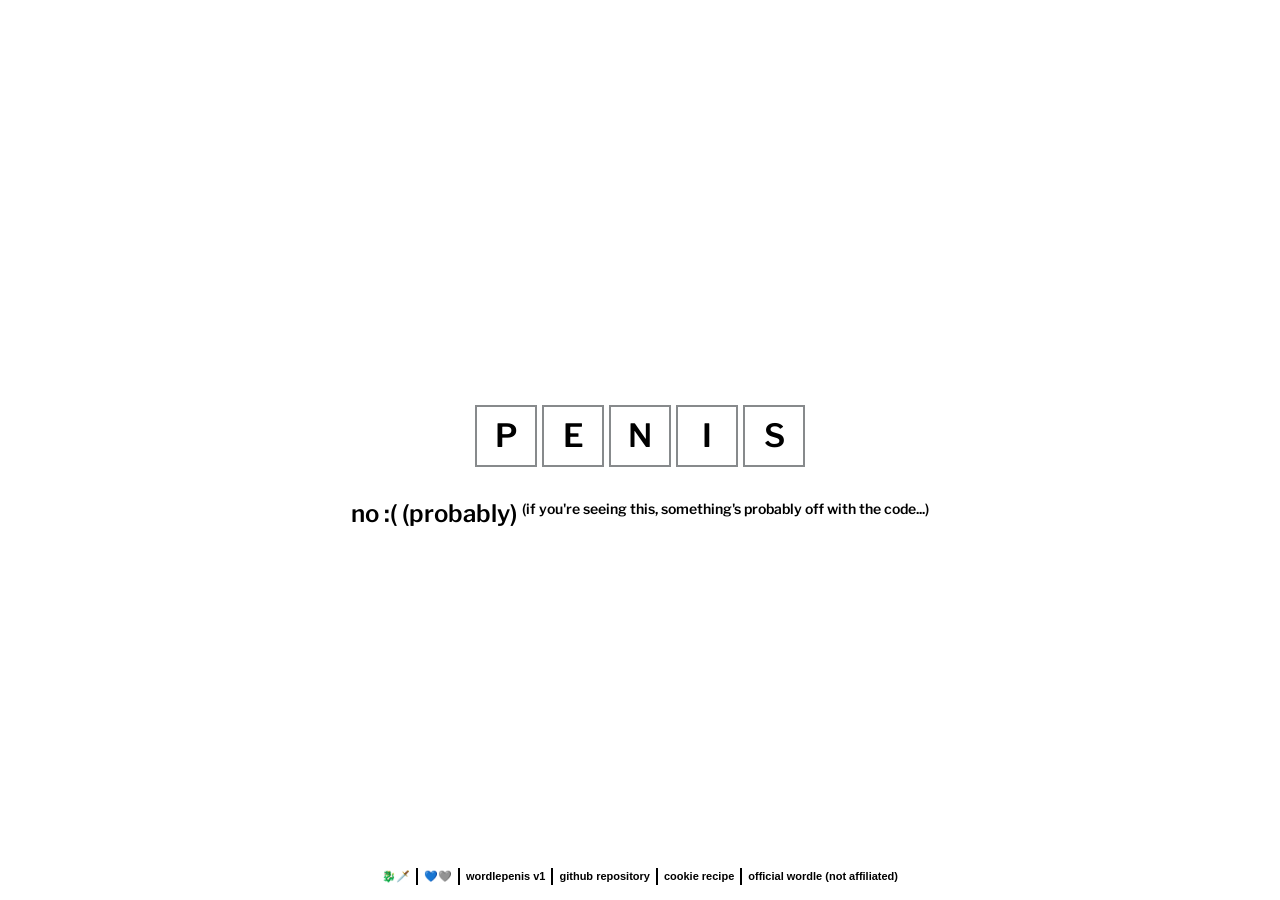
<file: index.html>
<!doctype html>
<html lang="en">
    <head>
        <!-- metadata -->
        <meta charset="utf-8">
        <meta name="description" content="checks if today's wordle is penis">
        <meta name="keywords" content="wordle, funny, hope, belief, perseverance, persistence">
        <meta name="author" content="kyu(ren)">
        <meta name="viewport" content="width=device-width, height=device.height, initial-scale=1.0">
        <meta name="color-scheme" content="light dark" />

        <title>is today's wordle penis | monoyoshi.github.io</title>
        <link rel="icon" type="image/png" href="favicon.png">

        <!-- stylesheets -->
        <link rel="preconnect" href="https://fonts.googleapis.com">
        <link rel="preconnect" href="https://fonts.gstatic.com" crossorigin>
        <link href="https://fonts.googleapis.com/css2?family=Libre+Franklin:ital,wght@0,100..900;1,100..900&display=swap" rel="stylesheet">

        <link rel="stylesheet" href="style.css">

        <!-- scripts -->
        <script src="script.js"></script>
    </head>
    <body>
        <noscript><p class="noscript">your browser does not support javascript :(</p></noscript>

        <article>
            <figure>
                <div id="p">P</div>
                <div id="e">E</div>
                <div id="n">N</div>
                <div id="i">I</div>
                <div id="s">S</div>
            </figure>
            <figcaption id="comment">no :( (probably) <span style="position: relative; top: -8px; font-size: 14px;">(if you're seeing this, something's probably off with the code...)</span>
            </figcaption>
        </article>

        <footer>
            <ul>
                <li><a href="https://bladewyrm.dev" target="_blank" rel="noopener noreferrer" title="my portfolio :)">🐉🗡️</a></li>
                <li><a href="https://monoyoshi.github.io" target="_blank" rel="noopener noreferrer" title="my portfolio but on github :)">💙🩶</a></li>
                <li><a href="v1" target="_blank" rel="noopener noreferrer" title="wordlepenis but more straightforward">wordlepenis v1</a></li>
                <li><a href="https://github.com/monoyoshi/wordlepenis" target="_blank" rel="noopener noreferrer" title="monoyoshi/wordlepenis on github">github repository</a></li>
                <li><a href="https://tdsg.bladewyrm.dev/bakyuri/hothoney-cookies" target="_blank" rel="noopener noreferrer" title="the dragon's ground hot honey cookies recipe">cookie recipe</a></li>
                <li><a href="https://www.nytimes.com/games/wordle/index.html" target="_blank" rel="noopener noreferrer" title="wordle">official wordle (not affiliated)</a></li>
            </ul>
        </footer>
    </body>
</html>
</file>
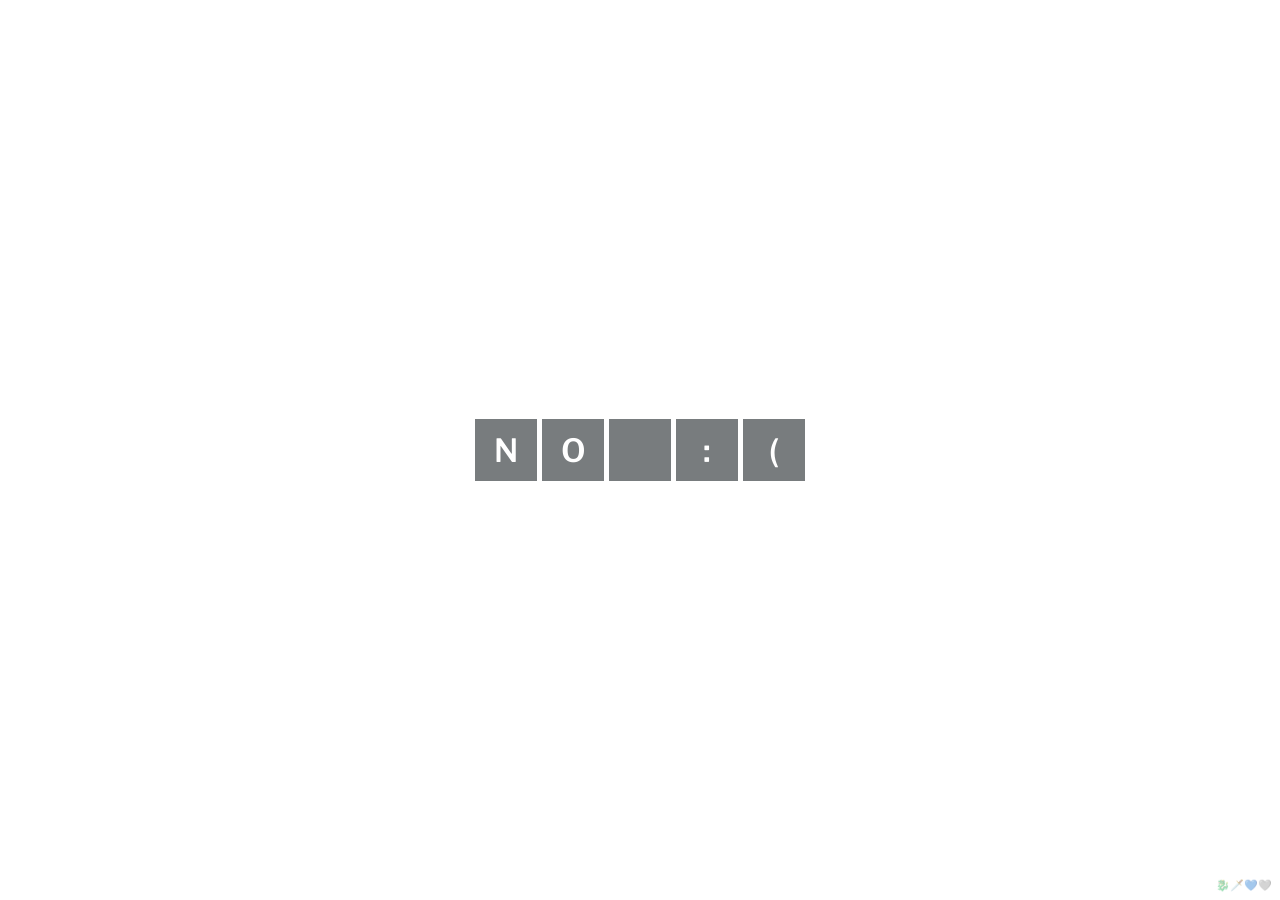
<file: v1/index.html>
<!DOCTYPE html>
<html lang="en">
    <head>
        <!-- metadata -->
        <meta charset="utf-8">
        <meta name="description" content="checks if today's wordle is penis">
        <meta name="keywords" content="wordle, funny, hope, belief, perseverance, persistence">
        <meta name="author" content="kyu(ren)">
        <meta name="viewport" content="width=device-width, height=device.height, initial-scale=1.0">
        <meta name="color-scheme" content="light dark" />

        <title>is today's wordle penis | monoyoshi.github.io</title>
        <link rel="icon" type="image/png" href="../favicon.png">

        <!-- stylesheets -->
        <link rel="preconnect" href="https://fonts.googleapis.com">
        <link rel="preconnect" href="https://fonts.gstatic.com" crossorigin>
        <link href="https://fonts.googleapis.com/css2?family=Libre+Franklin:ital,wght@0,100..900;1,100..900&display=swap" rel="stylesheet">

        <style>
            /* overall structure */

            * {
                box-sizing: border-box;
                margin: 0;
                padding: 0;
            }

            html, body {
                height: 100vh;
                width: 100vw;
                font-family: "Libre Franklin", Arial, sans-serif;
                font-size: 16px;
                font-optical-sizing: auto;
                font-weight: 600;
                font-style: normal;
            }

            /* - - - - - - - - - */

            /* article */
            article {
                display: flex;
                flex-direction: column;
                justify-content: center;
                align-items: center;
                height: 100%;
                width: 100%;
                background-color: #ffffff;
                
                /* wordle mimic */
                > figure {
                    display: flex;
                    justify-content: center;
                    align-items: center;

                    /* letters */
                    > div {
                        display: flex;
                        justify-content: center;
                        align-items: center;
                        width: 62px;
                        height: 62px;
                        background-color: #787c7e;
                        color: #ffffff;
                        font-size: 32px;
                        user-select: none;

                        &:not(:last-child) {
                            margin-right: 5px;
                        }
                    }
                }
            }

            /* footer */
            footer {
                position: fixed;
                right: 8px;
                bottom: 8px;
                font-size: 11px;
                opacity: 0.4;
                user-select: none;
                transition-duration: 250ms;

                &:hover {
                    opacity: 0.9;
                }
                
                > a {
                    text-decoration: none;
                }
            }

            /* dark mode */
            @media (prefers-color-scheme: dark) {
                /* article */
                article {
                    background-color: #121213;
                }
            }
        </style>
    </head>
    <body>
        <article>
            <figure>
                <div>N</div>
                <div>O</div>
                <div></div>
                <div>:</div>
                <div>(</div>
            </figure>
        </article>

        <footer>
            <a href="https://bladewyrm.dev" target="_blank" rel="noopener noreferrer" title="my portfolio :)">🐉🗡️💙🩶</a>
        </footer>
    </body>
</html>
</file>
<file: style.css>
/* color variables */

:root {
    /* #mycolors */
    --kyublue: #3773b9;
    --kyuyellow: #eacf48;

    /* general */
    --black: #000000;
    --white: #ffffff;

    /* wordle */
    --border: #878a8c;
    --gray: #787c7e;
    --yellow: #c9b458;
    --green: #6aaa64;
    --dark: #121213;
}

/* color of text in square before submission */
@property --none {
    syntax: "--white | --black";
    inherits: false;
}

/* color of square with answer */
@property --color {
    syntax: "--gray | --yellow | --green";
    inherits: false;
}

/* - - - - - - - - - */

/* overall structure */

* {
    box-sizing: border-box;
    margin: 0;
    padding: 0;
}

html, body {
    height: 100vh;
    width: 100vw;
    font-family: "Libre Franklin", sans-serif;
    font-size: 16px;
    font-optical-sizing: auto;
    font-weight: 600;
    font-style: normal;
}

/* - - - - - - - - - */

/* links */

a {
    color: var(--kyublue);
    text-decoration: none;
    border-bottom: 2px dotted var(--kyublue);
}

a:hover:active {
    color: var(--kyuyellow);
    border-bottom: 2px dotted var(--kyuyellow);
}

/* - - - - - - - - - */

/* body */

/* noscript notice */
.noscript {
    position: fixed;
    top: 8px;
    left: 8px;
    font-size: 12px;
}

/* article */
article {
    display: flex;
    flex-direction: column;
    justify-content: center;
    align-items: center;
    height: 100%;
    width: 100%;
    background-color: var(--white);
    
    /* wordle mimic */
    > figure {
        display: flex;
        justify-content: center;
        align-items: center;

        /* letters */
        > div {
            display: flex;
            justify-content: center;
            align-items: center;
            width: 62px;
            height: 62px;
            background-color: transparent;
            color: var(--black);
            border: 2px solid var(--border);
            font-size: 32px;
            user-select: none;

            &:not(:last-child) {
                margin-right: 5px;
            }

            &.gray {
                --color: var(--gray);
            }

            &.yellow {
                --color: var(--yellow);
            }

            &.green {
                --color: var(--green);
            }

            &.gray,
            &.yellow,
            &.green {
                animation: submit 500ms forwards;
            }

            /* animation delay */
            &#p {
                animation-delay: 250ms;
            }

            &#e {
                animation-delay: 500ms;
            }

            &#n {
                animation-delay: 750ms;
            }

            &#i {
                animation-delay: 1000ms;
            }

            &#s {
                animation-delay: 1250ms;
            }
        }
    }

    /* note */
    > #comment {
        position: relative;
        top: 32px;
        font-size: 24px;
        opacity: 0;
        user-select: none;
        animation: reveal 500ms 2000ms forwards;
    }
}

/* footer */
footer {
    display: flex;
    justify-content: center;
    align-items: center;
    position: fixed;
    bottom: 16px;
    width: 100%;
    font-family: Helvetica, sans-serif;
    font-size: 11px;
    user-select: none;

    > ul {
        display: flex;
        flex-wrap: wrap;
        align-items: center;
        justify-content: center;
        list-style-type: none;

        > li {
            /* spacing between links */
            &::after {
                position: relative;
                top: 2px;
                font-size: 16px;
                content: "";
            }

            &:not(:last-child)::after {
                margin: 0 6px;
                border-right: 2px solid var(--black);
            }
        
            /* link */
            > a {
                color: var(--black);
                border: none;
            }

            > a:hover:active {
                color: var(--black);
                border: none;
            }
        }
    }
}

/* - - - - - - - - - */

/* animations */

/* submit: wordle tile entry animation */
@keyframes submit {
    50% {
        background-color: transparent;
        color: var(--none);
        border: 2px solid var(--border);
        transform: scaleY(0);
    }
    51%,
    100% {
        background-color: var(--color);
        color: var(--white);
        border: 2px solid var(--color);
    }
    100% {
        transform: scaleY(1);
    }
}

/* reveal: dramatic and suspenseful no (or yes) */
@keyframes reveal {
    100% {
        opacity: 1;
    }
}

/* - - - - - - - - - */

/* dark mode */
@media (prefers-color-scheme: dark) {
    /* noscript notice */
    noscript {
        color: var(--white);
    }

    /* article */
    article {
        background-color: var(--dark);

        /* wordle mimic letters */
        > figure > div {
            color: var(--white);
        }
    }

    footer > ul > li {
        /* footer border separators */
        &:not(:last-child)::after {
            border-right: 2px solid var(--white);
        }

        /* footer links */
        > a {
            color: var(--white);
        }

        > a:hover:active {
            color: var(--white);
        }
    }
}
</file>
